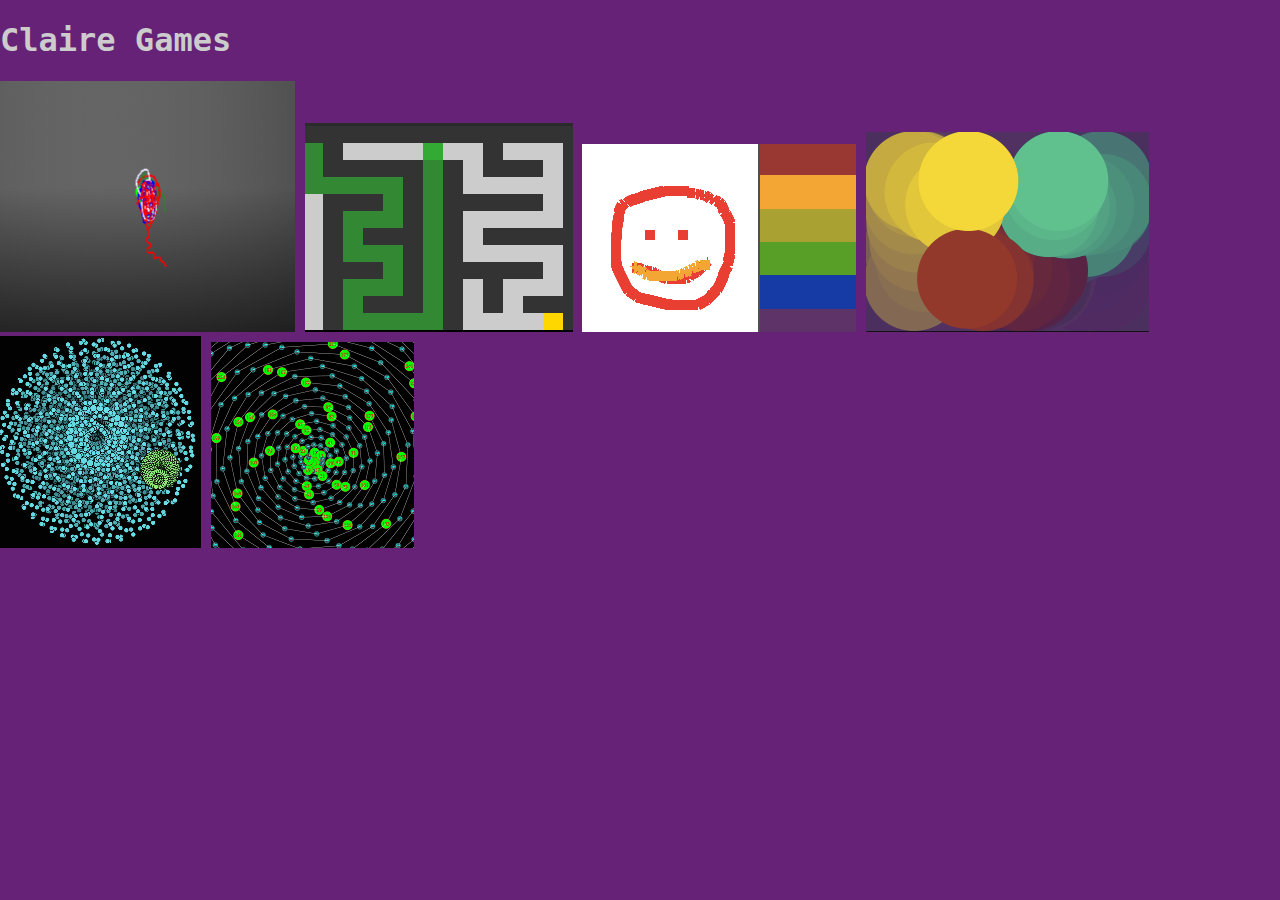
<file: index.html>
<!DOCTYPE html>
<html>

<head>
  <title>Games for Claire</title>
  <link rel="icon" href="images/icon_colors.png">
  <link rel="stylesheet" href="index.css" type="text/css">
  <meta charset="utf-8">

  <!-- Disable zooming -->
  <meta name="viewport" content="width=device-width, initial-scale=1.0, maximum-scale=1.0, user-scalable=no" />
</head>

<body>
  <h1>Claire Games</h1>
  <a href="balloon/" target="MAZE"><img src="images/icon_balloon.png" /></a>
  <a href="maze/" target="MAZE"><img src="images/icon_maze.png" /></a>
  <a href="colors/" target="COLORS"><img src="images/icon_colors.png" /></a>
  <a href="balls/" target="BALLS"><img src="images/icon_balls.png" /></a>
  <a href="fireworks/" target="FIREWORKS"><img src="images/icon_fireworks.png" /></a>
  <a href="ulam-js/" target="ULAM"><img src="images/ulam_spiral.png" /></a>
</body>

</html>
</file>
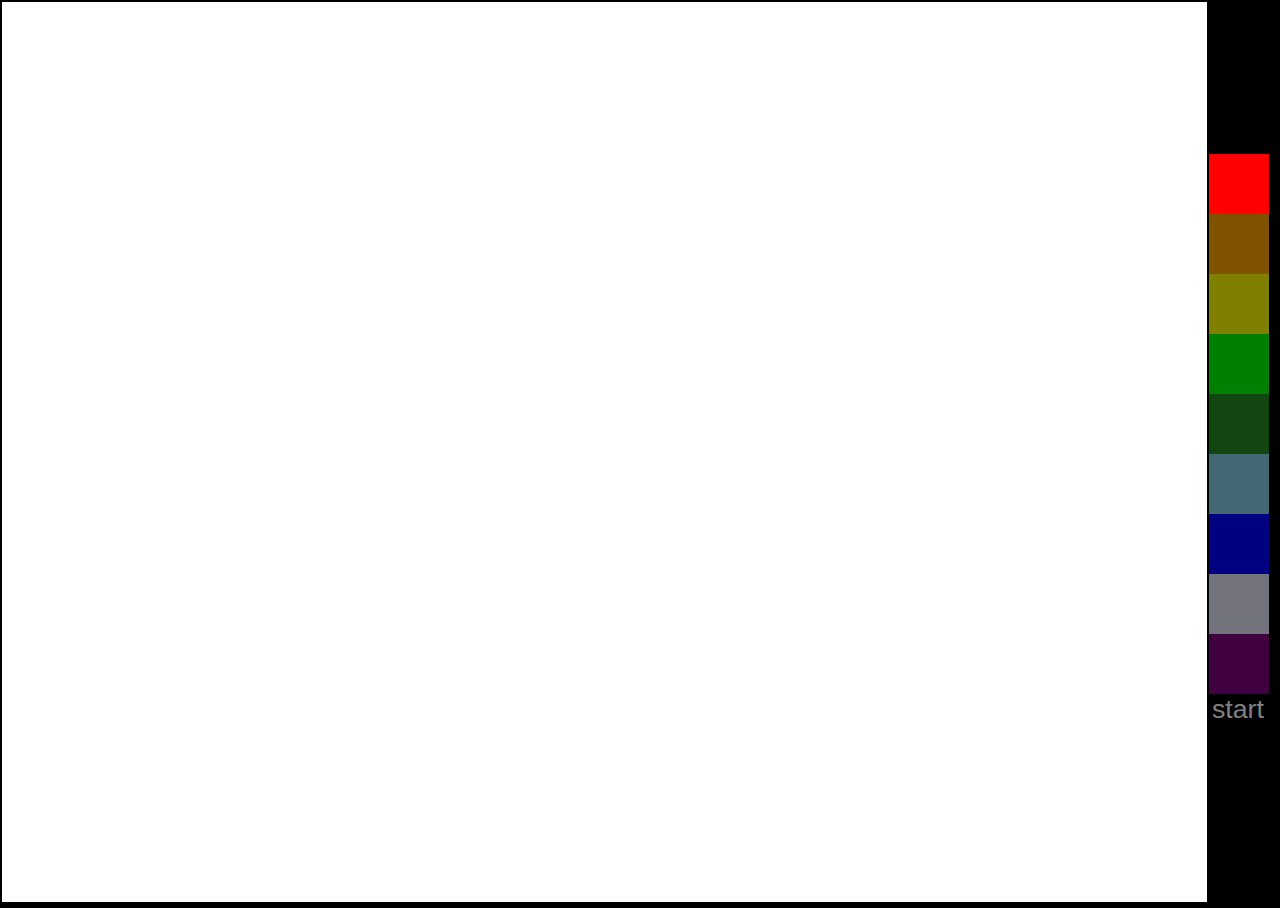
<file: balloon/index.html>
<!doctype html>

<head>
  <title>Balloon</title>
  <meta charset="utf-8" />
  <meta name="viewport" content="width=device-width, initial-scale=1.0, maximum-scale=1.0, user-scalable=no" />
  <link rel="stylesheet" href="balloon.css" />
</head>

<body>
  <div id="content">
    <table>
      <tr>
        <td>
          <canvas id="canvas"></canvas>
        </td>
        <td>
          <div class="colorChooser selected" id="color1"></div>
          <div class="colorChooser" id="color2"></div>
          <div class="colorChooser" id="color3"></div>
          <div class="colorChooser" id="color4"></div>
          <div class="colorChooser" id="color5"></div>
          <div class="colorChooser" id="color6"></div>
          <div class="colorChooser" id="color7"></div>
          <div class="colorChooser" id="color8"></div>
          <div class="colorChooser" id="color9"></div>
          <div class="colorChooser" id="ready"></div>
        </td>
      </tr>
    </table>
  </div>
  <script type="text/javascript" src="phaser-2.9.4.js"></script>
  <script type="text/javascript" src="balloon.js"></script>
</body>
</file>
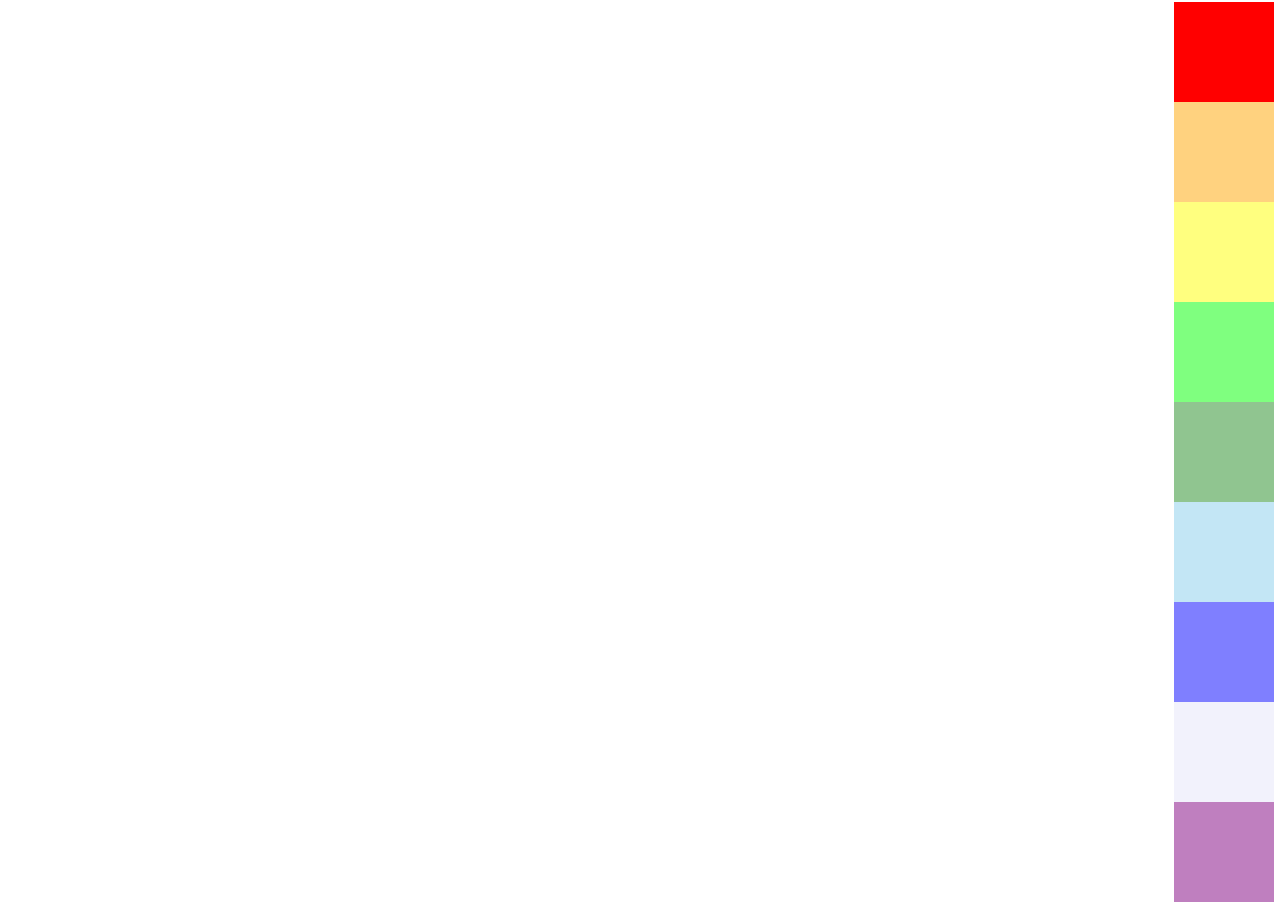
<file: colors/index.html>
<!doctype html>
<html>
	<head>
		<title>jub - colors</title>
		<meta charset="utf-8"/>
		<meta name="viewport"
		      content="width=device-width, initial-scale=1.0, maximum-scale=1.0, user-scalable=no" />
		<link href="colors.css" rel="stylesheet" />
	</head>

	<body>
		<table>
			<tr>
				<td>
					<canvas id="canvas" />
				</td>
				<td>
					<div class="colorChooser" id="color1"></div>
					<div class="colorChooser" id="color2"></div>
					<div class="colorChooser" id="color3"></div>
					<div class="colorChooser" id="color4"></div>
					<div class="colorChooser" id="color5"></div>
					<div class="colorChooser" id="color6"></div>
					<div class="colorChooser" id="color7"></div>
					<div class="colorChooser" id="color8"></div>
					<div class="colorChooser" id="color9"></div>
				</td>
			</tr>
		</table>
		<script src="js/jquery-2.0.3.min.js"></script>
		<script src="js/colors.js"></script>
	</body>
</html>
</file>
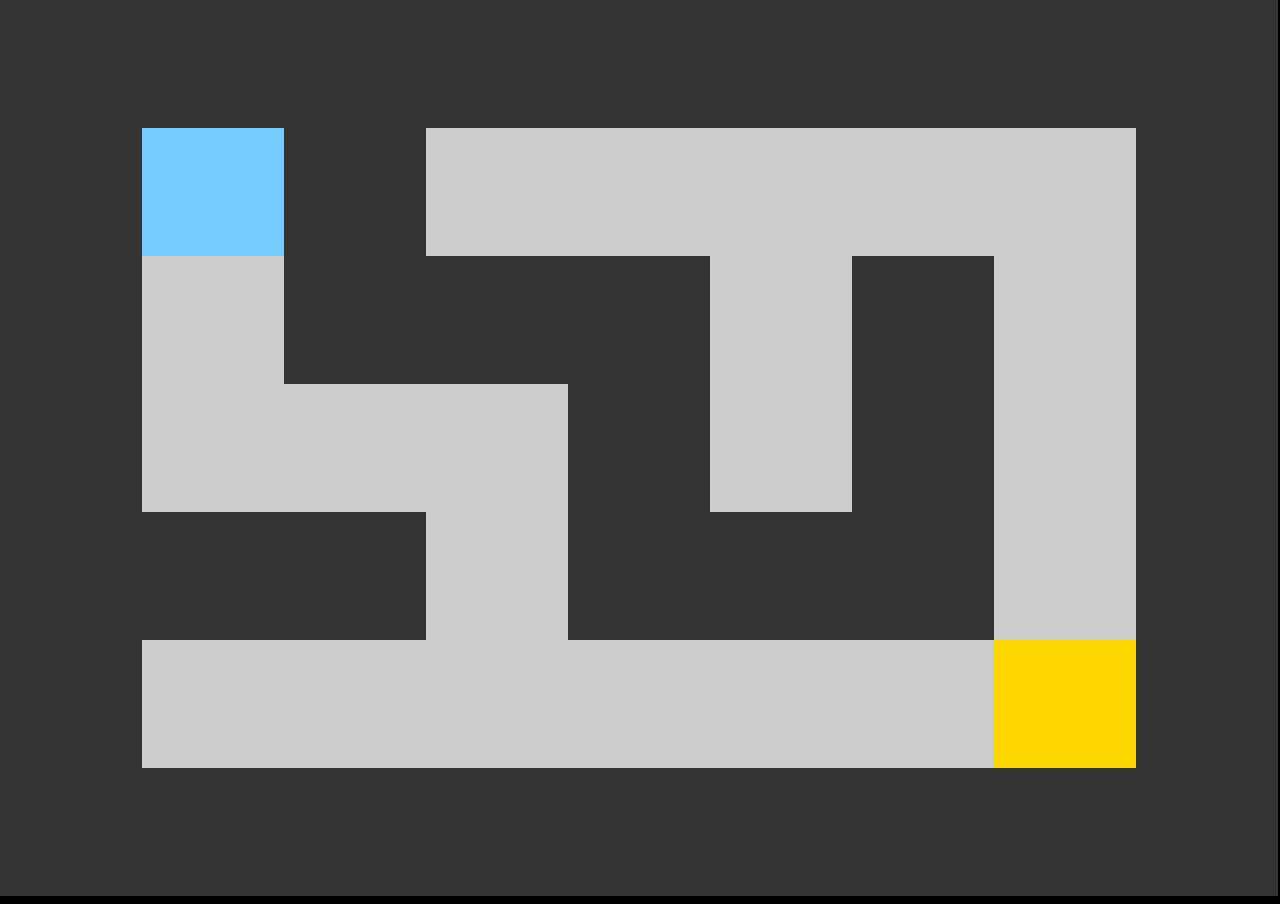
<file: maze/index.html>
<!doctype html>

<head>
  <title>Other</title>
  <meta charset="utf-8" />
  <meta name="viewport" content="width=device-width, initial-scale=1.0, maximum-scale=1.0, user-scalable=no" />
  <link rel="stylesheet" href="maze.css" />
</head>

<body>
  <div id="content">
    <canvas id="canvas"></canvas>
  </div>
  <script type="text/javascript" src="maze.js"></script>
</body>
</file>
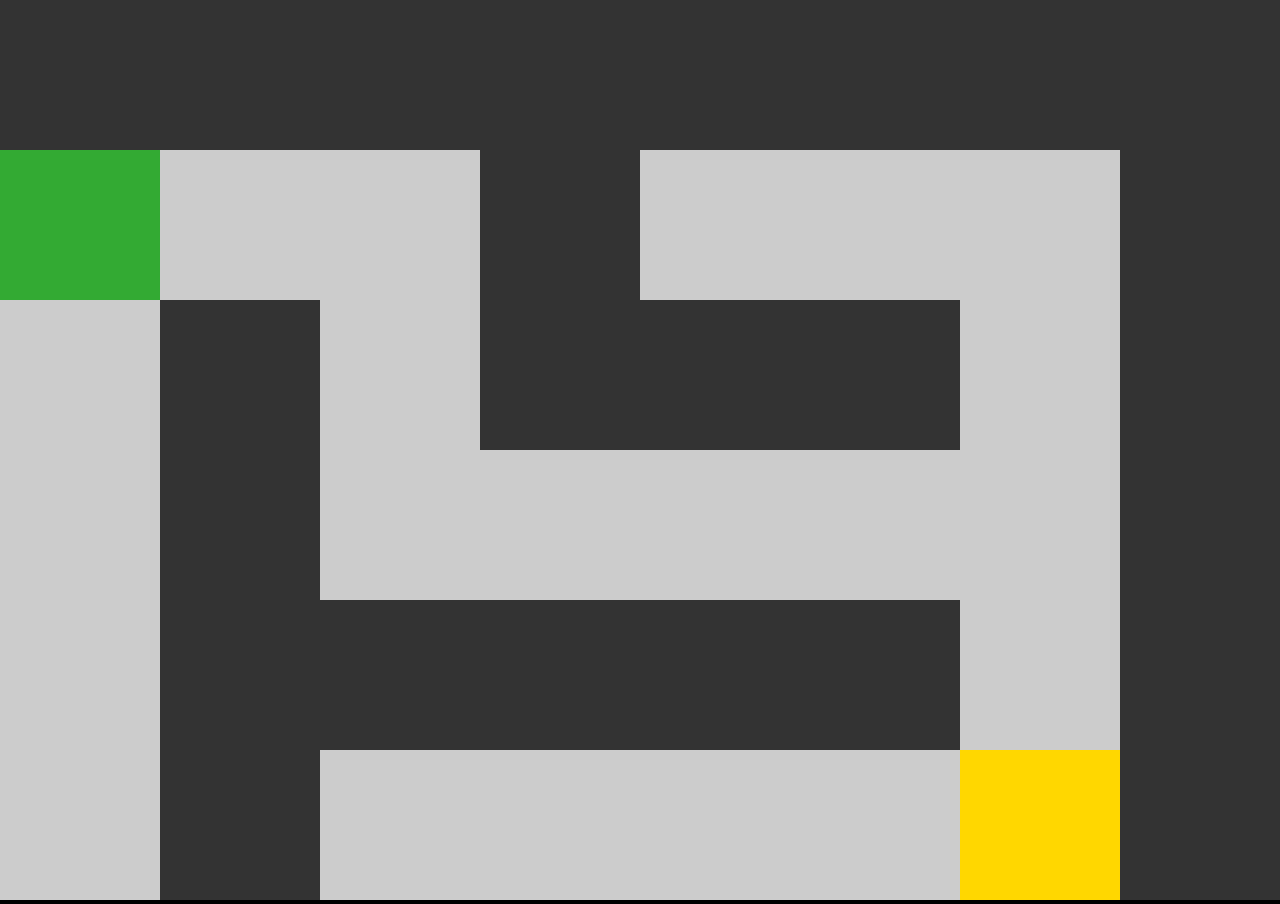
<file: other/index.html>
<!doctype html>

<head>
  <title>Other</title>
  <meta charset="utf-8" />
  <meta name="viewport" content="width=device-width, initial-scale=1.0, maximum-scale=1.0, user-scalable=no" />
  <link rel="stylesheet" href="index.css" />
</head>

<body>
  <div id="content">
    <canvas id="canvas"></canvas>
  </div>
  <script type="text/javascript" src="index.js"></script>
</body>
</file>
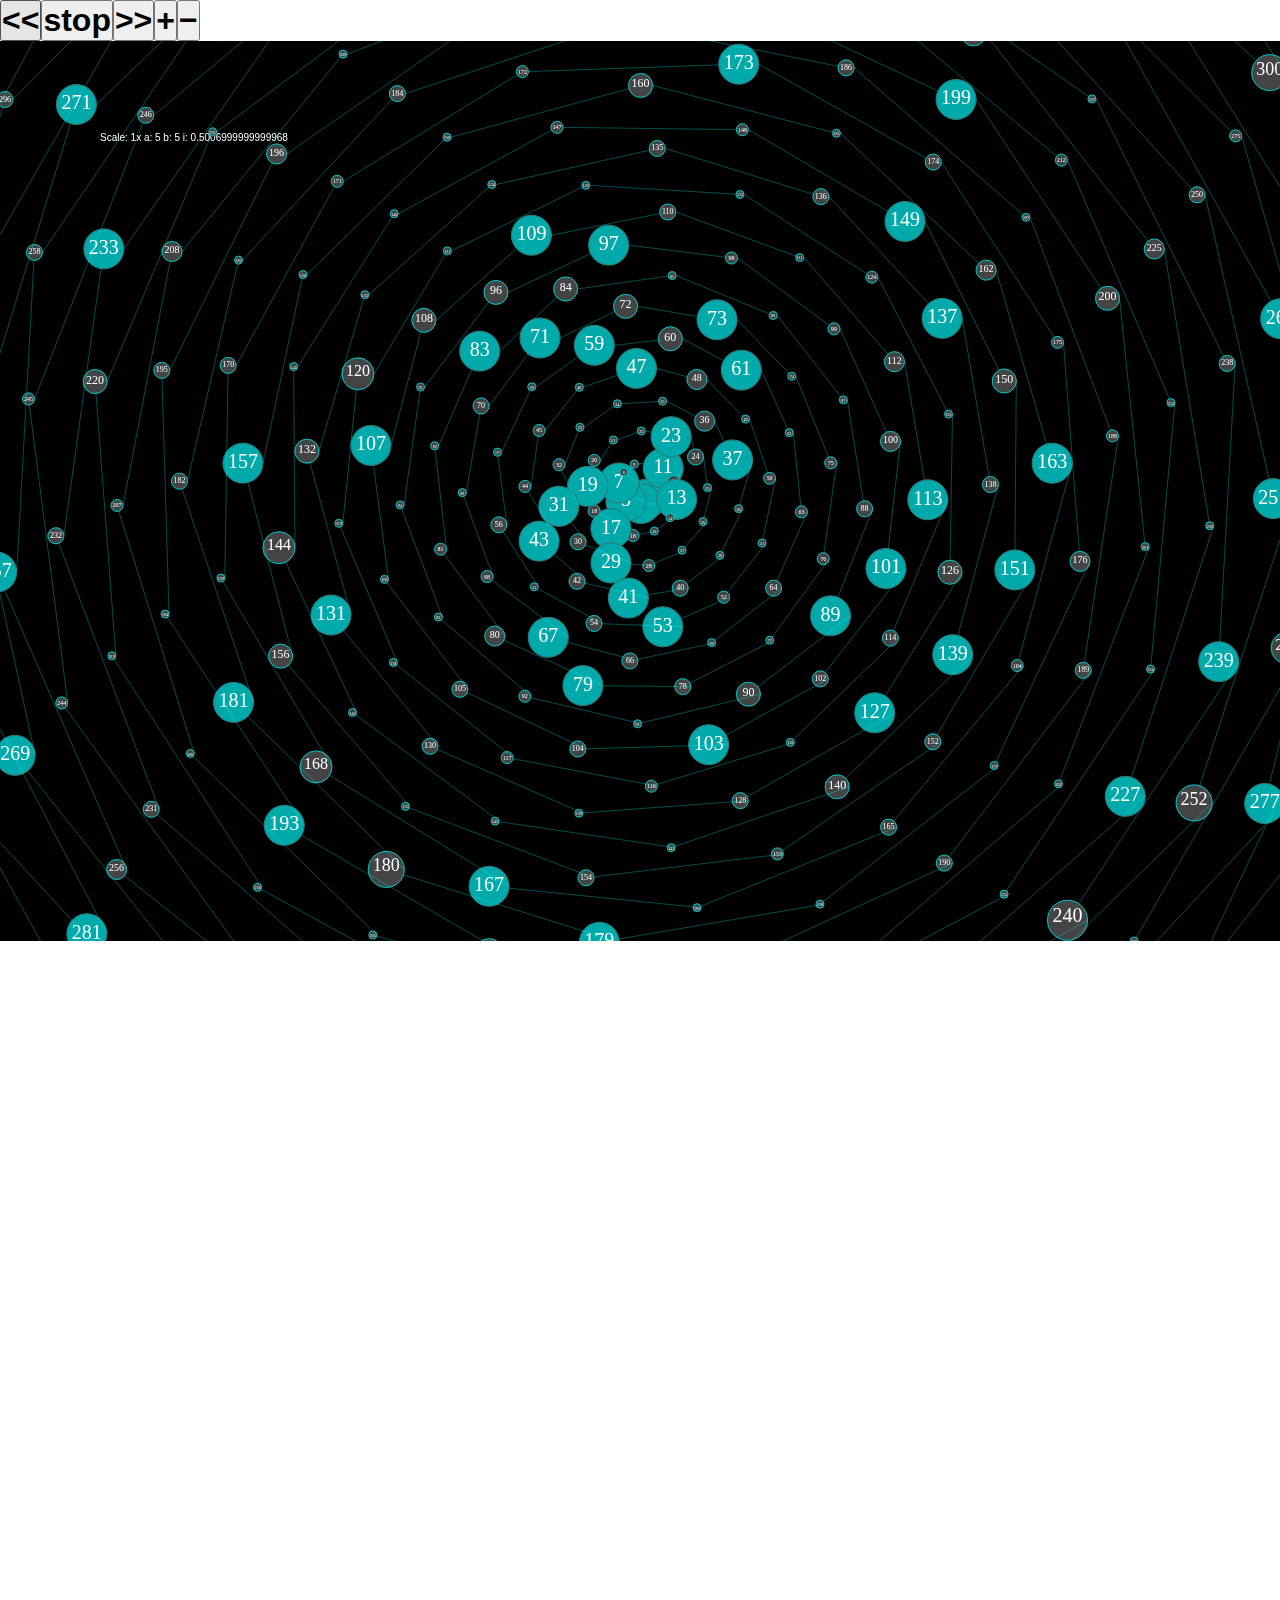
<file: ulam-js/index.html>
<!doctype html>
<html>
  <head>
    <title>Ulam.js</title>
    <meta charset="utf-8" />
    <meta name="viewport" content="width=device-width, initial-scale=1.0, maximum-scale=1.0, user-scalable=no" />
    <link href="ulam.css" rel="stylesheet" />
  </head>
  <body>
    <button class="control" id="lessThan">&lt;&lt;</button>
    <button class="control" id="stop">stop</button>
    <button class="control" id="greaterThan">&gt;&gt;</button>

    <button class="control" id="zoomIn">&plus;</button>
    <button class="control" id="zoomOut">&minus;</button>

    <canvas id="canvas"></canvas>

    <script type="text/javascript" src="./jquery-2.0.3.min.js"></script>
    <script type="text/javascript" src="./ulam.js"></script>
  </body>
</html>
</file>
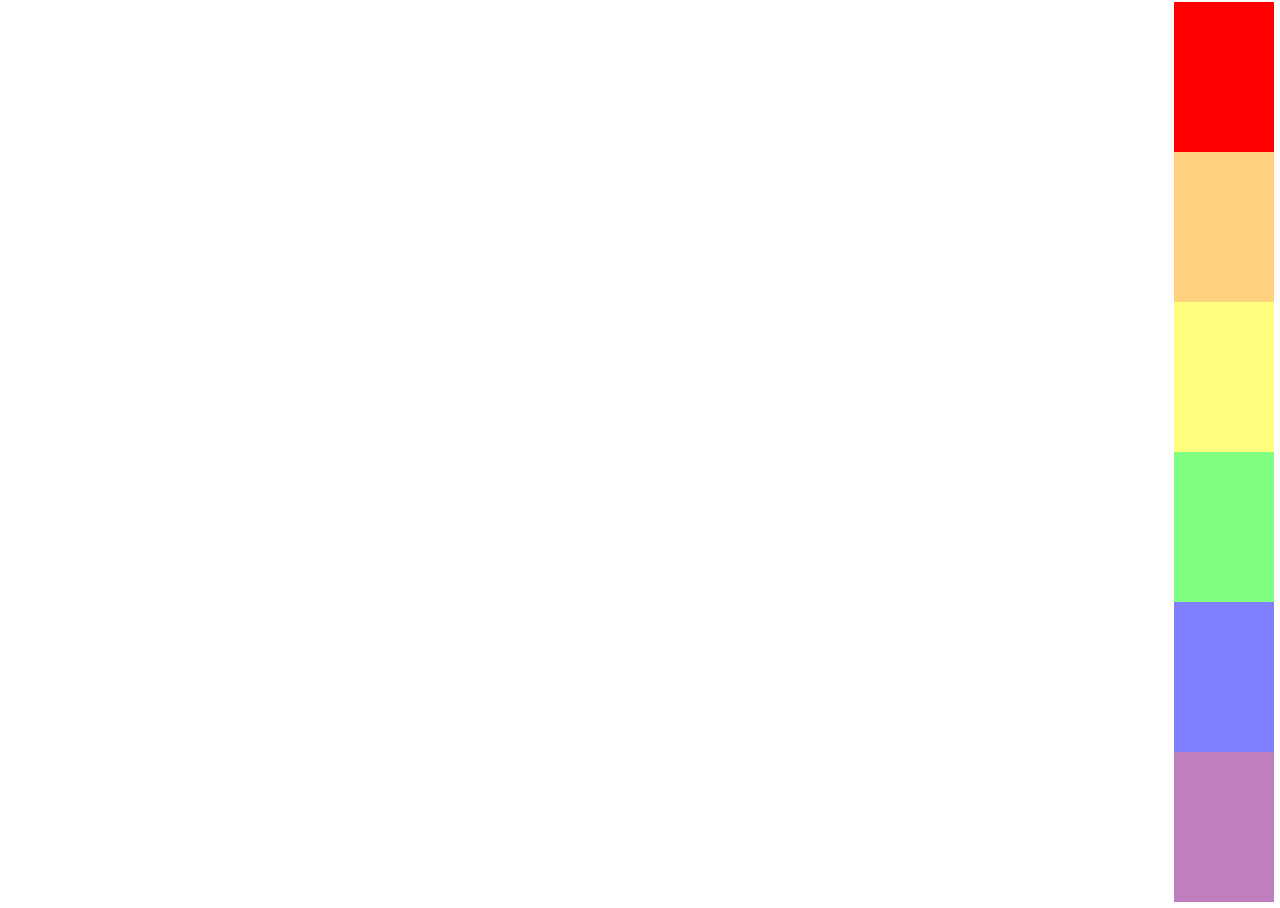
<file: colors.html>
<!doctype html>
<html>
	<head>
		<title>jub - colors</title>
		<meta charset="utf-8"/>
		<meta name="viewport"
		      content="width=device-width, initial-scale=1.0, maximum-scale=1.0, user-scalable=no" />
		<link href="css/colors.css" rel="stylesheet" />
	</head>

	<body>
		<table>
			<tr>
				<td>
					<canvas id="canvas" />
				</td>
				<td>
					<div class="colorChooser" id="colorRed"></div>
					<div class="colorChooser" id="colorOrange"></div>
					<div class="colorChooser" id="colorYellow"></div>
					<div class="colorChooser" id="colorGreen"></div>
					<div class="colorChooser" id="colorBlue"></div>
					<div class="colorChooser" id="colorPurple"></div>
				</td>
			</tr>
		</table>
		<script src="js/jquery-2.0.3.min.js"></script>
		<script src="js/colors.js"></script>
	</body>
</html>
</file>
<file: index.css>
body {
	background-color: #627;
	font-family: Consolas,  Verdana, monospace;
	color: #ccc;
	margin: 0px;
	padding: 0px;
}

canvas {
	background-color: #738;
	width: 100%;
	height: 90%;
}

a, a:visited {
	color: #ddd;
}
a:hover {
	color: #fff;
}
</file>
<file: balloon/balloon.css>
.colorChooser {
  width: 60px;
  height: 60px;
  opacity: 0.5;
}

.colorChooser.selected {
  opacity: 1.0;
}

#color1 { background-color: #f00; }
#color2 { background-color: #ffa500; }
#color3 { background-color: #ff0; }
#color4 { background-color: #0f0; }
#color5 { background-color: forestgreen; }
#color6 { background-color: skyblue; }
#color7 { background-color: #00f; }
#color8 { background-color: lavender; }
#color9 { background-color: #800080; }
#ready  { background-color: #000; color: #fff }
#ready:after { content: "start"; float: left; margin-left: 3px; font-family: "Helvetica"; font-size: 20pt}

#canvas {
  background-color: #fff;
  width: 100%;
  height: 100%;
}

#content {
  width: 100%;
  height: 100%;
}

body, table, tbody, tr, td {
  background-color: #000;
  padding: 0;
  margin: 0;
}
</file>
<file: colors/colors.css>
.colorChooser {
	min-width: 100px;
	min-height: 25px;
	opacity: 0.5;
}

.colorChooser.selected {
	opacity: 1.0;
}

#color1 { background-color: #f00; }
#color2 { background-color: #ffa500; }
#color3 { background-color: #ff0; }
#color4 { background-color: #0f0; }
#color5 { background-color: forestgreen; }
#color6 { background-color: skyblue; }
#color7 { background-color: #00f; }
#color8 { background-color: lavender; }
#color9 { background-color: #800080; }

#canvas {
	background-color: #fff;
}

td {
	vertical-align: top;
}

body, table, tbody, tr, td {
	overflow: hidden;
	padding: 0;
	margin:  0;
}
</file>
<file: maze/maze.css>
body {
  background-color: #000;
  color: #ccc;
  font-family: "Helvetica";
  overflow: hidden;
}

html, body, #content {
  width: 100%;
  height: 100%;
  padding: 0;
  margin: 0;
}

#canvas {
  background-color: #333;
}
</file>
<file: other/index.css>
body {
  background-color: #000;
  color: #ccc;
  font-family: "Helvetica";
  overflow: hidden;
}

html, body, #content {
  width: 100%;
  height: 100%;
  padding: 0;
  margin: 0;
}

#canvas {
  background-color: #333;
}
</file>
<file: ulam-js/ulam.css>
* {
    margin: 0;
    padding: 0;
}

html, body {
    width: 100%;
    height: 900%;
    overflow: hidden;
}

#canvas {
    display: block;
    background-color: #000;
}

.control {
    font-size: 2.0em;
    font-weight: bold;
    font: "Consolas, Monospace";
    float: left;
}
</file>
<file: css/colors.css>
.colorChooser {
	min-width: 100px;
	min-height: 25px;
	opacity: 0.5;
}

.colorChooser.selected {
	opacity: 1.0;
}

#colorRed    { background-color: #f00; }
#colorOrange { background-color: #ffa500; }
#colorYellow { background-color: #ff0; }
#colorGreen  { background-color: #0f0; }
#colorBlue   { background-color: #00f; }
#colorPurple { background-color: #800080; }

#canvas {
	background-color: #fff;
}

td {
	vertical-align: top;
}

body, table, tbody, tr, td {
	overflow: hidden;
	padding: 0;
	margin:  0;
}
</file>
